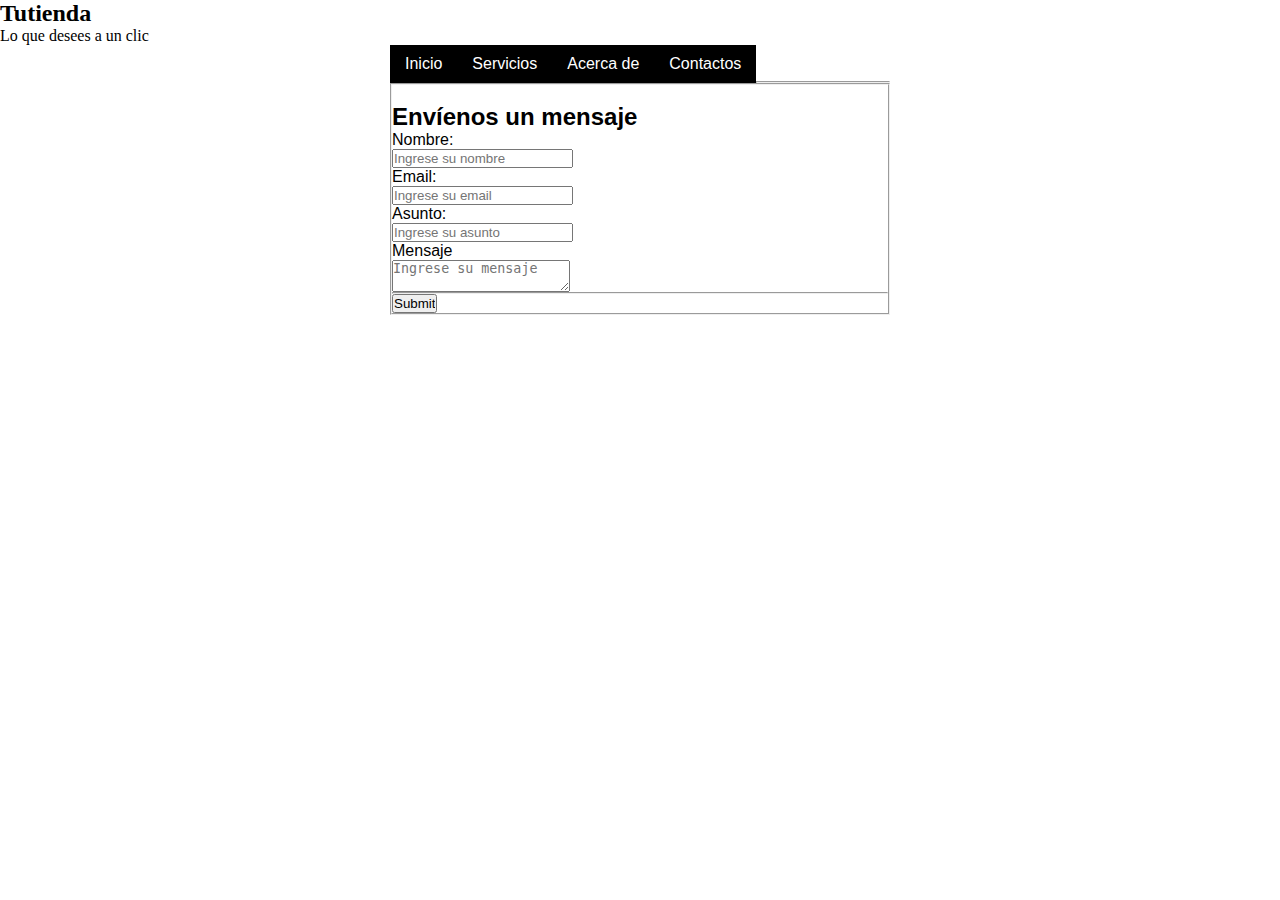
<file: paginaweb1.html>
<html>
    <header>
        <title>mitienda</title>

        <!--Logo de la pagina-->

        <div id="Logo">
        <h2 class="titulo">Tutienda</h2>
        <p class="sub-titulo">Lo que desees a un clic</p>
        </div>

        <!-- Menu de la pagina -->

        <style type="text/css"> 

        *{
            padding: 0px;
            margin: 0px;
        }

        #header{
                margin:auto;
                width:500px;
                font-family: Arial, Helvetica, sans-serif;
        }
        ul, ol {
            list-style: none;
        }
        
        .nav li a {
            background-color:#000;
            color:#fff;
            text-decoration: none;
            padding: 10px 15px;
            display:block;
        }

        .nav li a:hover {
            background-color: #434343;
        }

        .nav > li {
            float:left;
        }
        
        .nav li ul {
            display: none;
            position: absolute;
            min-width: 140px;
        }


        .nav li:hover > ul {
            display:block
        }

        </style>
    </header>
    
    <body>
        
    <div id="header">
        
        <ul class="nav"> 
            
            <li><a href="">Inicio</a>
                
                <ul>
                     <li><a href="">Categoria 1</a></li>
                     <li><a href="">Categoria 2</a></li>
                     <li><a href="">Categoria 3</a></li>
                     <li><a href="">Categoria 4</a></li>
                </ul>

            </li>

            <li><a href="">Servicios</a>

                <ul>
                    <li><a href="">Categoria 1</a></li>
                    <li><a href="">Categoria 2</a></li>
                    <li><a href="">Categoria 3</a></li>
                    <li><a href="">Categoria 4</a></li>
               </ul>
            
            </li>

            <li><a href="">Acerca de</a>
            
                <ul>
                    <li><a href="">Categoria 1</a></li>
                    <li><a href="">Categoria 2</a></li>
                    <li><a href="">Categoria 3</a></li>
                    <li><a href="">Categoria 4</a></li>
               </ul>

            </li>

            <li><a href="">Contactos</a>
            
                <ul>
                    <li><a href="">Categoria 1</a></li>
                    <li><a href="">Categoria 2</a></li>
                    <li><a href="">Categoria 3</a></li>
                    <li><a href="">Categoria 4</a></li>
               </ul>

            </li>
        </ul>
        <br/>
        <br/>
        <hr/>
        <fieldset>
        <section id="categorias">
            <section id="formulario">
                <br />
                <h2 class="titulo-contacto">Envíenos un mensaje</h2>
                <div id="form">
                    <form name="cotacto" method="POST" action="#">
                        <label for="nombre">Nombre:</label><br>
                        <input type="text" name="nombre" placeholder="Ingrese su nombre"><br>
    
                        <label for="correo">Email:</label><br>
                        <input type="text" name="correo" placeholder="Ingrese su email"><br>
    
                        <label for="asunto">Asunto:</label><br>
                        <input type="text" name="asunto" placeholder="Ingrese su asunto"><br>
                        <label for="nombre">Mensaje</label><br>
                        <textarea name="menaje" placeholder="Ingrese su mensaje"></textarea>
                        <br>
                        <hr>
                        <input type="submit" name="enviar" class="enviar">
                    </fieldset>
                    </form>
    </body>
</html>
</file>
